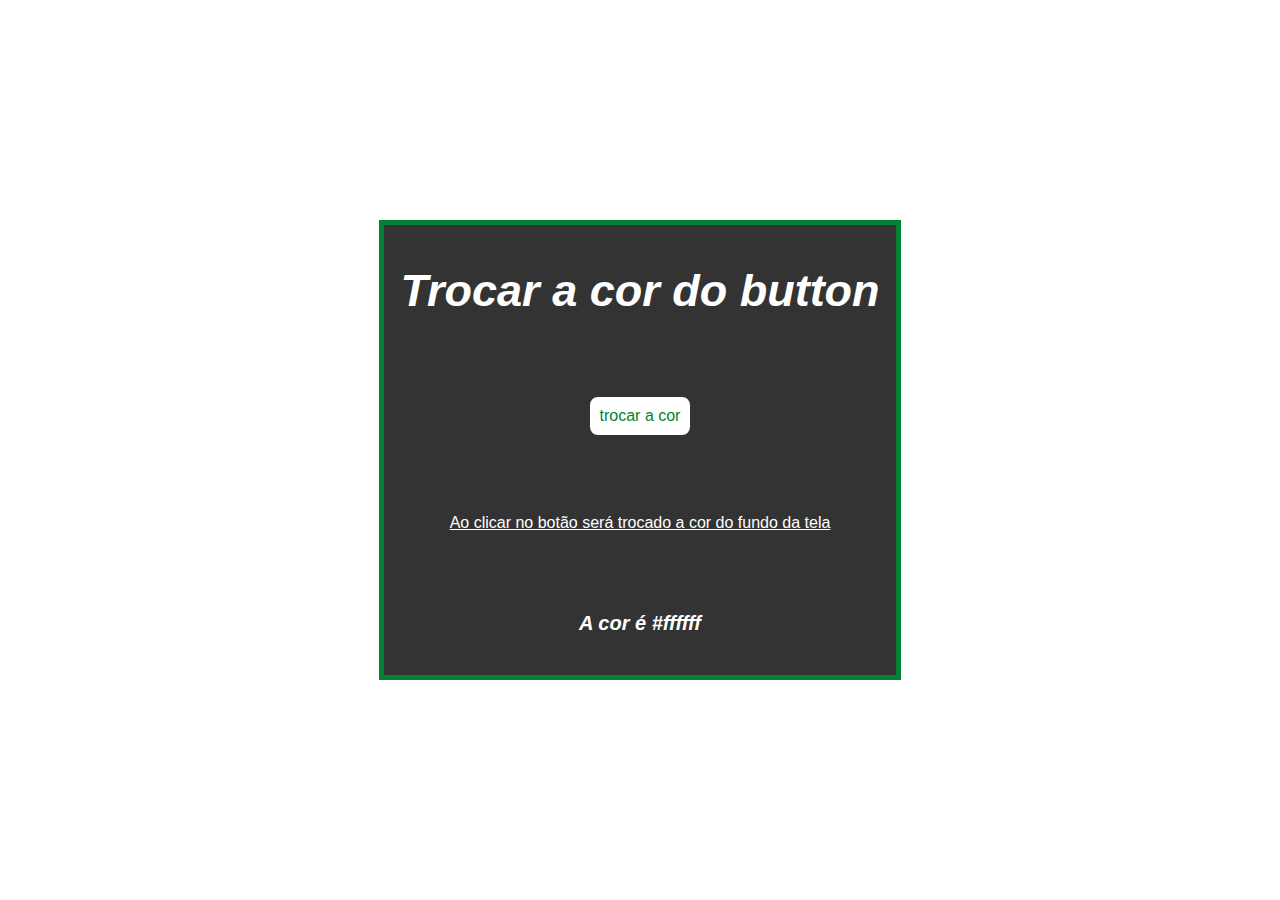
<file: Logica_1/index.html>
<!DOCTYPE html>
<html lang="PT-br">
<head>
    <meta charset="UTF-8">
    <meta name="viewport" content="width=device-width, initial-scale=1.0">
    <link rel="stylesheet" href="Style.css">
    <title>Exercicio javaScript</title>
</head>
<body id="mudarDeCor">
    <div class="container">
        <h1 id="headling">Trocar a cor do button</h1>
        <Button id="radon-button">trocar a cor</Button>
        <p>Ao clicar no botão será trocado a cor do fundo da tela</p>
        <h3>A cor é <span id="nomeCor">#ffffff</span></h3>
    </div>
</body>
<script src="scripts.js"></script>
</html>
</file>
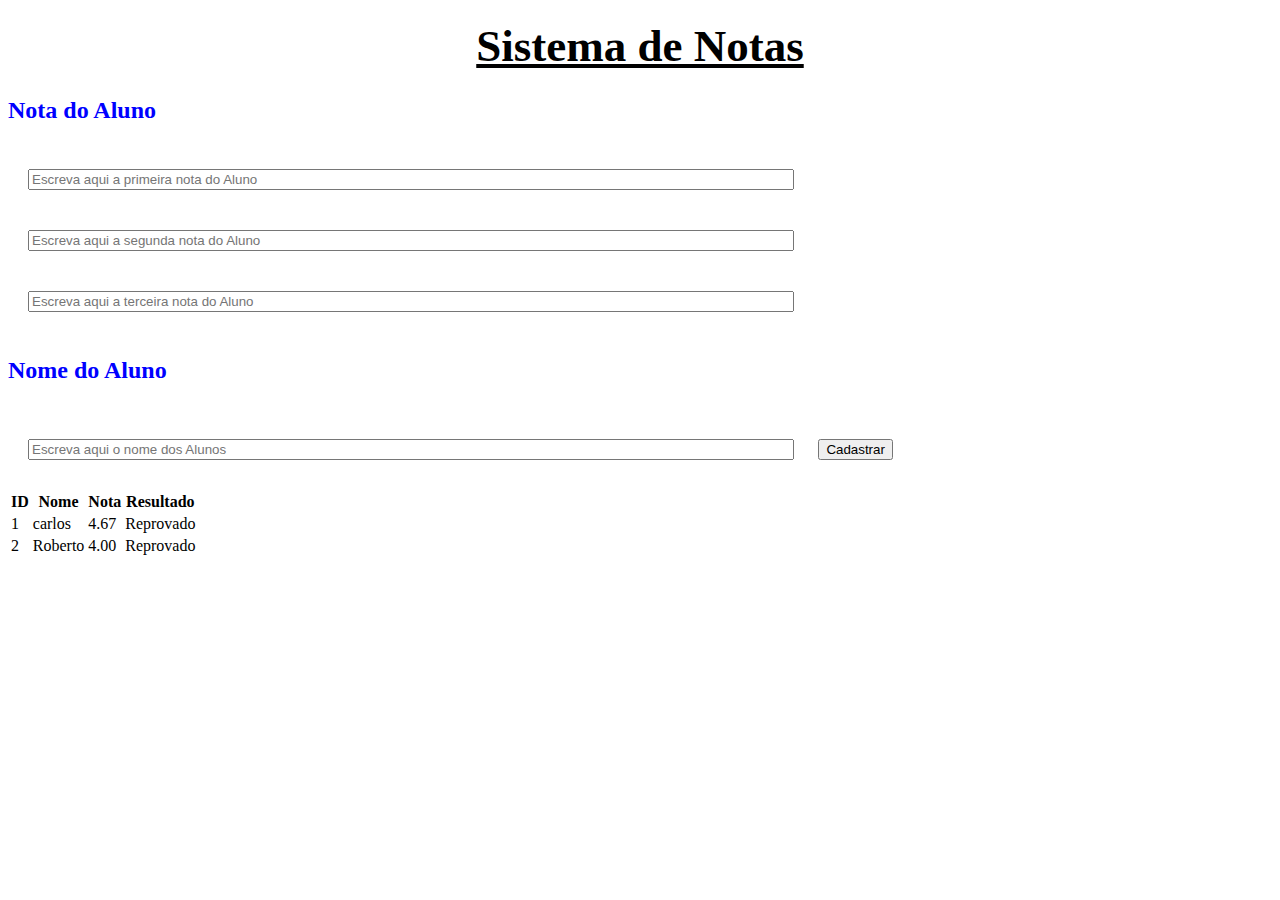
<file: Logica_7/index.html>
<!doctype html>
<html lang="en">
  <head>
    <meta charset="utf-8">
    <meta name="viewport" content="width=device-width, initial-scale=1">
    <title>Notas e Alunos</title>
    <link rel="stylesheet" href="style.css">
    <link href="https://cdn.jsdelivr.net/npm/bootstrap@5.3.7/dist/css/bootstrap.min.css" rel="stylesheet" integrity="sha384-LN+7fdVzj6u52u30Kp6M/trliBMCMKTyK833zpbD+pXdCLuTusPj697FH4R/5mcr" crossorigin="anonymous">
  </head>
  <body>
    <header class="container">
      <h1>Sistema de Notas</h1>
    </header>
    <main class="container">
      <section class="row gy-3">
        <h2>Nota do Aluno</h2>
        <input id="inputNotas1" required class="form-control col" type="number" maxlength="4" aria-label="readonly input example" placeholder="Escreva aqui a primeira nota do Aluno">
        <input id="inputNotas2" required class="form-control col" type="number" maxlength="4" aria-label="readonly input example" placeholder="Escreva aqui a segunda nota do Aluno">
        <input id="inputNotas3" required class="form-control col" type="number" maxlength="4" aria-label="readonly input example" placeholder="Escreva aqui a terceira nota do Aluno">
        <h2>Nome do Aluno</h2>
        <input id="inputAlunos" required class="form-control" type="text" aria-label="readonly input example" placeholder="Escreva aqui o nome dos Alunos">
          <button type="button" id="buttonCadastro" class="btn btn-primary col-3 offset-md-4">Cadastrar</button>
      </section>
      <section class="row">
        <table class="table">
          <thead>
            <tr>
              <th scope="col">ID</th>
              <th scope="col">Nome</th>
              <th scope="col">Nota</th>
              <th scope="col">Resultado</th>
            </tr>
          </thead>
          <tbody id="tabela">
            <tr>
              <th scope="row">1</th>
              <td>Mark</td>
              <td>@mdo</td>
              <td>Aprovado</td>
            </tr>
            <tr>
              <th scope="row">2</th>
              <td>Jacob</td>
              <td>@fat</td>
              <td>Aprovado</td>
            </tr>
            <tr>
              <th scope="row">3</th>
              <td>John</td>
              <td>@social</td>
              <td>Aprovado</td>
            </tr>
          </tbody>
        </table>
      </section>
        </main>
    <script src="script.js"></script>
    <script src="https://cdn.jsdelivr.net/npm/bootstrap@5.3.7/dist/js/bootstrap.bundle.min.js" integrity="sha384-ndDqU0Gzau9qJ1lfW4pNLlhNTkCfHzAVBReH9diLvGRem5+R9g2FzA8ZGN954O5Q" crossorigin="anonymous"></script>
  </body>
</html>
</file>
<file: Logica_1/Style.css>
/* layout geral  */
* {
    margin: 0;
    padding: 0;
    border: 0;
    /* font-size: 0; */
    font-family: Arial, Helvetica, sans-serif;
    vertical-align: baseline;
}

/* variveis global */
:root {
    --cor-azul: #191970;
    --cor-branco: #ffff;
    --cor-verde: #018234;
    --cor-fundo: #333333;
    --font-family: Arial;
    --font-size-headling: 45px;
    --font-size-paragrafo: 15px;
    --font-size-button: 12px;
}

/* container de 80% */
body {
    display: flex;
    width: 80%;
    height: 100vh;
    margin: 0 auto;
    flex-direction: column;
    justify-content: center;
    align-items: center;
}

/* centralização na tela do itens */
.container {
    position: relative;
    display: flex;
    flex-direction: column;
    justify-content: center;
    align-items: center;
    height: 50vh; /*altura*/
    width: 50%;  /*largura*/
    border: 5px solid var(--cor-verde);
    background-color: var(--cor-fundo);
}

h1 {
    font-family: var(--font-family);
    margin: auto;
    font-size: var(--font-size-headling);
    color: var(--cor-branco);
    font-style: oblique;
    font-weight: 700;
}

h3 {
    font-family: var(--font-family);
    margin: auto;
    font-size: 20px;
    color: var(--cor-branco);
    font-style: oblique;
    font-weight: 700;
}

button {
    font-family: var(--font-family);
    font-size: medium;
    border: 2px solid var(--cor-branco);
    border-radius: 8px;
    padding: 8px;
    margin: auto;
    cursor: pointer;
    background-color: #ffff;
    color: #018234;
}

button:hover {
    background-color: var(--cor-verde);
    color: var(--cor-branco);
    border: 2px solid var(--cor-branco);
}

P {
    color: var(--cor-branco);
    margin: auto;
    text-decoration: underline;
}
</file>
<file: Logica_7/style.css>
/* tipografia */

header h1 {
    text-align: center;
    text-decoration: underline;
    margin: 20px auto;
    font-size: 45px;
}

main section h2 {
 justify-content: start;
 margin: 25px auto;
 color: blue;
}

/* corpo da pagina */

main section input {
    margin: 20px auto;
    width: 60%;
    height: auto;
}

main section button {
    margin: 30px auto;
}

main section input {
    margin: 20px;
}
</file>
